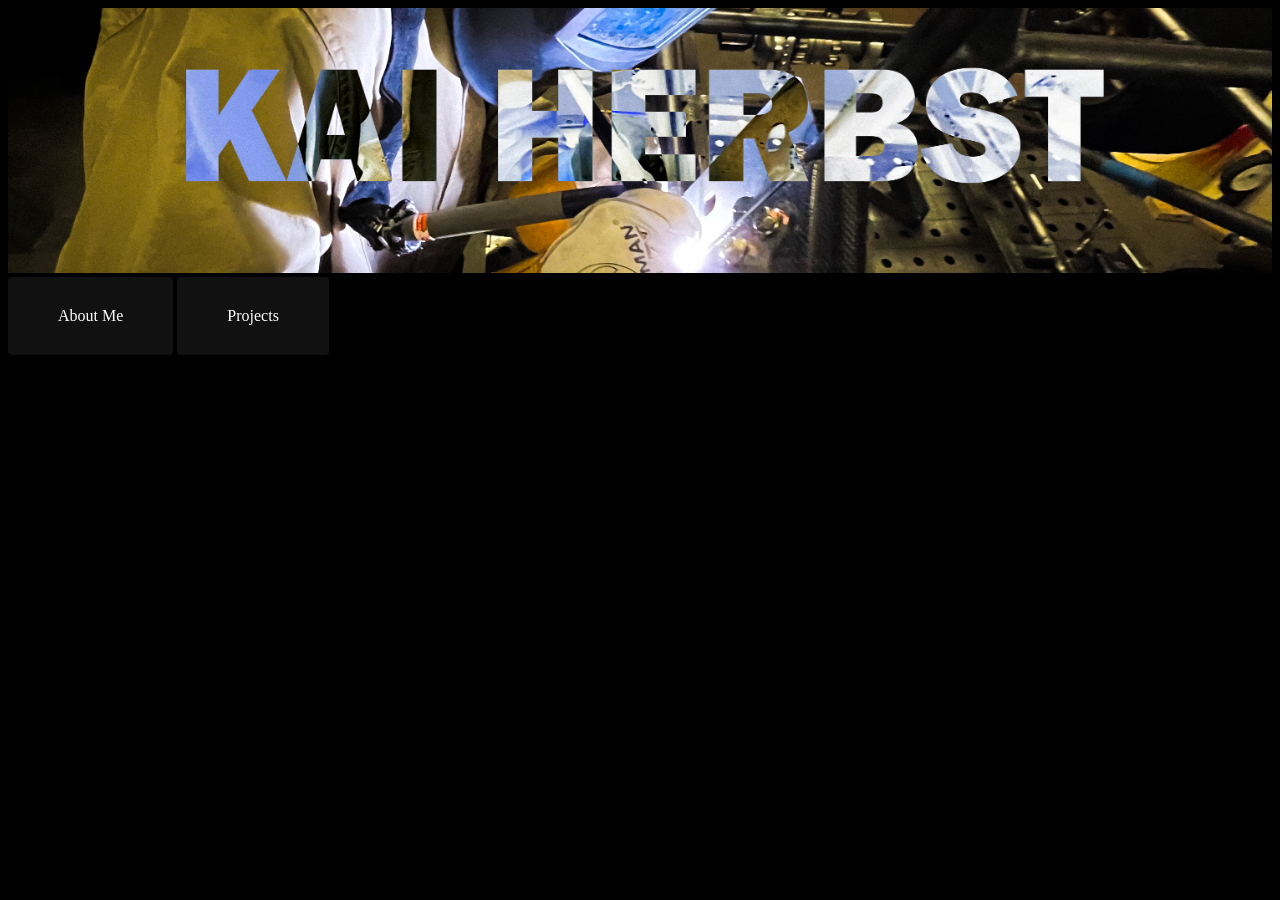
<file: index.html>
<!DOCTYPE html>
<html>
    <head>
        <title>Kai Herbst</title>
        <link rel="stylesheet" href="style.css">
    </head>
    <body>
        <img src="title_banner.png" class="banner-image">
        <a href="about-me.html" class="button">About Me</a>
        <a href="projects.html" class="button">Projects</a>
    </body>
</html>
</file>
<file: style.css>
body {
  background-color: #000000ff;
}

.banner-image {
  width: 100%;
  height: auto;
}

.button {
    display: inline-block;
    padding: 30px 50px;
    background-color: #111;
    color: #ffffff;
    text-decoration: none;
    border-radius: 4px;
    font-size: 1rem;
    font-weight: 500;
    transition: background-color 0.2s ease, transform 0.1s ease;
}

.button-projects {
    position: relative;
    display: inline-block;
    padding: 80px 80px;
    text-decoration: none;
}

.image-button {
    position: absolute;
    top: 0;
    left: 0;
    width: 100%;
    height: 100%;
    object-fit: cover;
    z-index: 1;
}

.text-button {
    position: relative;
    z-index: 2;
    color: #ffffff;
    font-size: 30pt;
}
</file>
